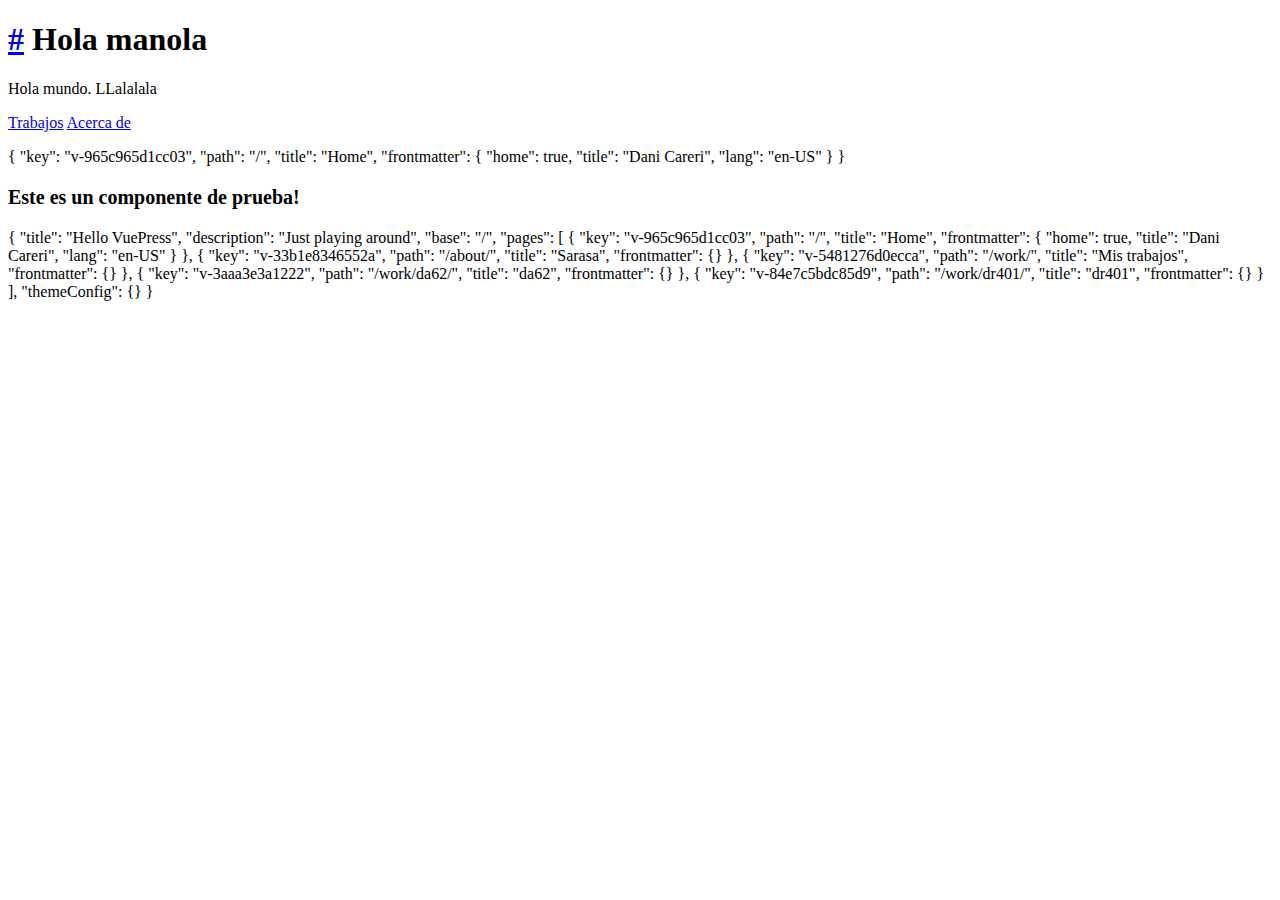
<file: index.html>
<!DOCTYPE html>
<html lang="en-US">
  <head>
    <meta charset="utf-8">
    <meta name="viewport" content="width=device-width,initial-scale=1">
    <title>Hello VuePress</title>
    <meta name="description" content="Just playing around">
    
    
    <link rel="preload" href="/assets/css/0.styles.65418829.css" as="style"><link rel="preload" href="/assets/js/app.0e53ea89.js" as="script"><link rel="preload" href="/assets/js/6.42c9a079.js" as="script"><link rel="preload" href="/assets/js/4.a9cdf4a3.js" as="script"><link rel="prefetch" href="/assets/js/5.fbda6739.js"><link rel="prefetch" href="/assets/js/2.bc6c792f.js"><link rel="prefetch" href="/assets/js/3.0aaa7f29.js"><link rel="prefetch" href="/assets/js/7.ee5e8b38.js"><link rel="prefetch" href="/assets/js/8.3a62d4d3.js"><link rel="prefetch" href="/assets/js/9.d55fcaf6.js"><link rel="prefetch" href="/assets/js/10.3ec67d2e.js">
    <link rel="stylesheet" href="/assets/css/0.styles.65418829.css">
  </head>
  <body>
    <div id="app" data-server-rendered="true"><div data-v-bd51eb64><div class="content custom" data-v-bd51eb64><h1 id="hola-manola"><a href="#hola-manola" aria-hidden="true" class="header-anchor">#</a> Hola manola</h1> <p>Hola mundo. LLalalala</p> <p><a href="/work/">Trabajos</a> <a href="/about/">Acerca de</a></p> <p>{
  &quot;key&quot;: &quot;v-965c965d1cc03&quot;,
  &quot;path&quot;: &quot;/&quot;,
  &quot;title&quot;: &quot;Home&quot;,
  &quot;frontmatter&quot;: {
    &quot;home&quot;: true,
    &quot;title&quot;: &quot;Dani Careri&quot;,
    &quot;lang&quot;: &quot;en-US&quot;
  }
}</p> <div><p class="title"><strong>Este es un componente de prueba!</strong></p></div></div>
	{
  &quot;title&quot;: &quot;Hello VuePress&quot;,
  &quot;description&quot;: &quot;Just playing around&quot;,
  &quot;base&quot;: &quot;/&quot;,
  &quot;pages&quot;: [
    {
      &quot;key&quot;: &quot;v-965c965d1cc03&quot;,
      &quot;path&quot;: &quot;/&quot;,
      &quot;title&quot;: &quot;Home&quot;,
      &quot;frontmatter&quot;: {
        &quot;home&quot;: true,
        &quot;title&quot;: &quot;Dani Careri&quot;,
        &quot;lang&quot;: &quot;en-US&quot;
      }
    },
    {
      &quot;key&quot;: &quot;v-33b1e8346552a&quot;,
      &quot;path&quot;: &quot;/about/&quot;,
      &quot;title&quot;: &quot;Sarasa&quot;,
      &quot;frontmatter&quot;: {}
    },
    {
      &quot;key&quot;: &quot;v-5481276d0ecca&quot;,
      &quot;path&quot;: &quot;/work/&quot;,
      &quot;title&quot;: &quot;Mis trabajos&quot;,
      &quot;frontmatter&quot;: {}
    },
    {
      &quot;key&quot;: &quot;v-3aaa3e3a1222&quot;,
      &quot;path&quot;: &quot;/work/da62/&quot;,
      &quot;title&quot;: &quot;da62&quot;,
      &quot;frontmatter&quot;: {}
    },
    {
      &quot;key&quot;: &quot;v-84e7c5bdc85d9&quot;,
      &quot;path&quot;: &quot;/work/dr401/&quot;,
      &quot;title&quot;: &quot;dr401&quot;,
      &quot;frontmatter&quot;: {}
    }
  ],
  &quot;themeConfig&quot;: {}
}
</div></div>
    <script src="/assets/js/6.42c9a079.js" defer></script><script src="/assets/js/4.a9cdf4a3.js" defer></script><script src="/assets/js/app.0e53ea89.js" defer></script>
  </body>
</html>
</file>
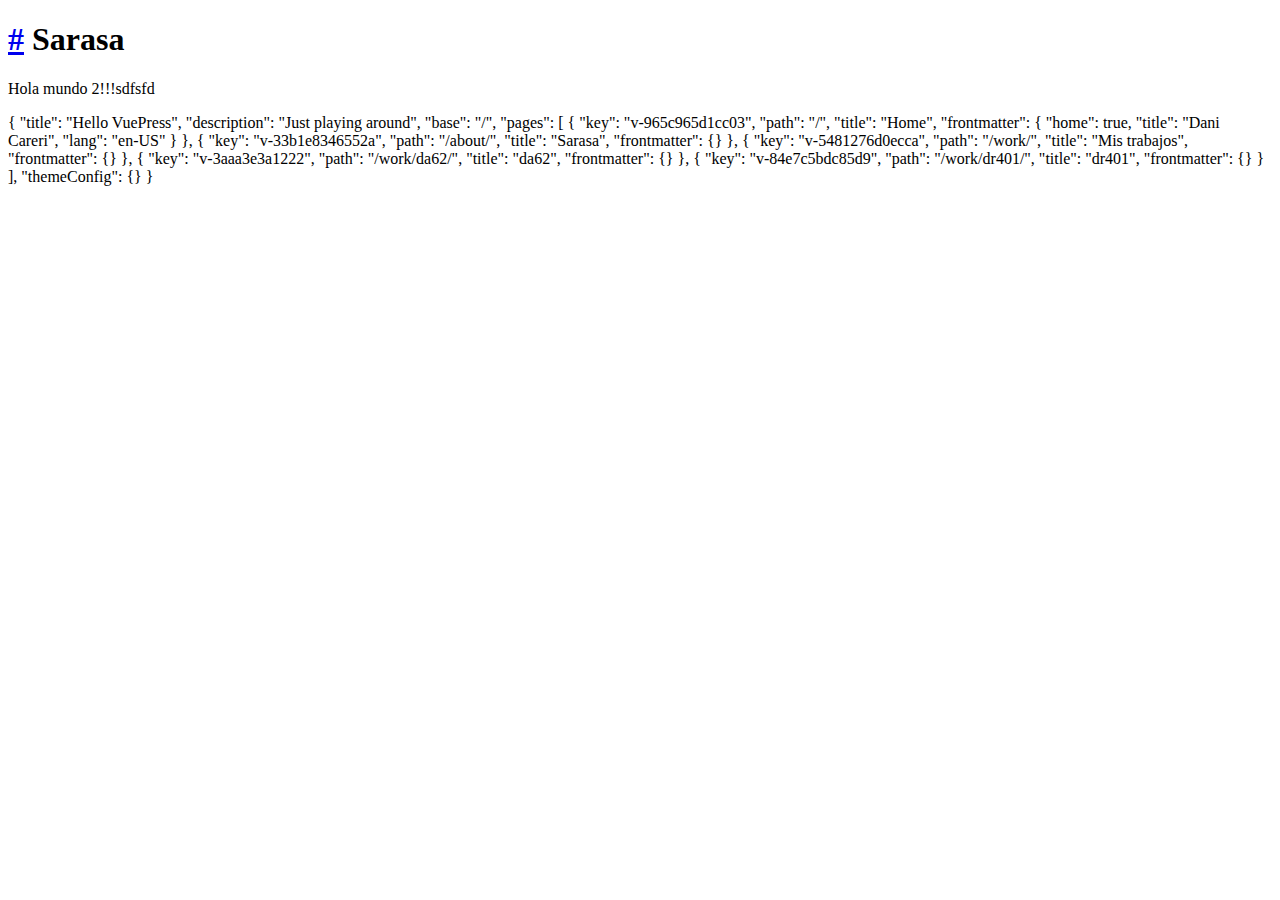
<file: about/index.html>
<!DOCTYPE html>
<html lang="en-US">
  <head>
    <meta charset="utf-8">
    <meta name="viewport" content="width=device-width,initial-scale=1">
    <title>Sarasa | Hello VuePress</title>
    <meta name="description" content="Just playing around">
    
    
    <link rel="preload" href="/assets/css/0.styles.65418829.css" as="style"><link rel="preload" href="/assets/js/app.0e53ea89.js" as="script"><link rel="preload" href="/assets/js/7.ee5e8b38.js" as="script"><link rel="prefetch" href="/assets/js/5.fbda6739.js"><link rel="prefetch" href="/assets/js/2.bc6c792f.js"><link rel="prefetch" href="/assets/js/3.0aaa7f29.js"><link rel="prefetch" href="/assets/js/4.a9cdf4a3.js"><link rel="prefetch" href="/assets/js/6.42c9a079.js"><link rel="prefetch" href="/assets/js/8.3a62d4d3.js"><link rel="prefetch" href="/assets/js/9.d55fcaf6.js"><link rel="prefetch" href="/assets/js/10.3ec67d2e.js">
    <link rel="stylesheet" href="/assets/css/0.styles.65418829.css">
  </head>
  <body>
    <div id="app" data-server-rendered="true"><div data-v-bd51eb64><div class="content custom" data-v-bd51eb64><h1 id="sarasa"><a href="#sarasa" aria-hidden="true" class="header-anchor">#</a> Sarasa</h1> <p>Hola mundo 2!!!sdfsfd</p></div>
	{
  &quot;title&quot;: &quot;Hello VuePress&quot;,
  &quot;description&quot;: &quot;Just playing around&quot;,
  &quot;base&quot;: &quot;/&quot;,
  &quot;pages&quot;: [
    {
      &quot;key&quot;: &quot;v-965c965d1cc03&quot;,
      &quot;path&quot;: &quot;/&quot;,
      &quot;title&quot;: &quot;Home&quot;,
      &quot;frontmatter&quot;: {
        &quot;home&quot;: true,
        &quot;title&quot;: &quot;Dani Careri&quot;,
        &quot;lang&quot;: &quot;en-US&quot;
      }
    },
    {
      &quot;key&quot;: &quot;v-33b1e8346552a&quot;,
      &quot;path&quot;: &quot;/about/&quot;,
      &quot;title&quot;: &quot;Sarasa&quot;,
      &quot;frontmatter&quot;: {}
    },
    {
      &quot;key&quot;: &quot;v-5481276d0ecca&quot;,
      &quot;path&quot;: &quot;/work/&quot;,
      &quot;title&quot;: &quot;Mis trabajos&quot;,
      &quot;frontmatter&quot;: {}
    },
    {
      &quot;key&quot;: &quot;v-3aaa3e3a1222&quot;,
      &quot;path&quot;: &quot;/work/da62/&quot;,
      &quot;title&quot;: &quot;da62&quot;,
      &quot;frontmatter&quot;: {}
    },
    {
      &quot;key&quot;: &quot;v-84e7c5bdc85d9&quot;,
      &quot;path&quot;: &quot;/work/dr401/&quot;,
      &quot;title&quot;: &quot;dr401&quot;,
      &quot;frontmatter&quot;: {}
    }
  ],
  &quot;themeConfig&quot;: {}
}
</div></div>
    <script src="/assets/js/7.ee5e8b38.js" defer></script><script src="/assets/js/app.0e53ea89.js" defer></script>
  </body>
</html>
</file>
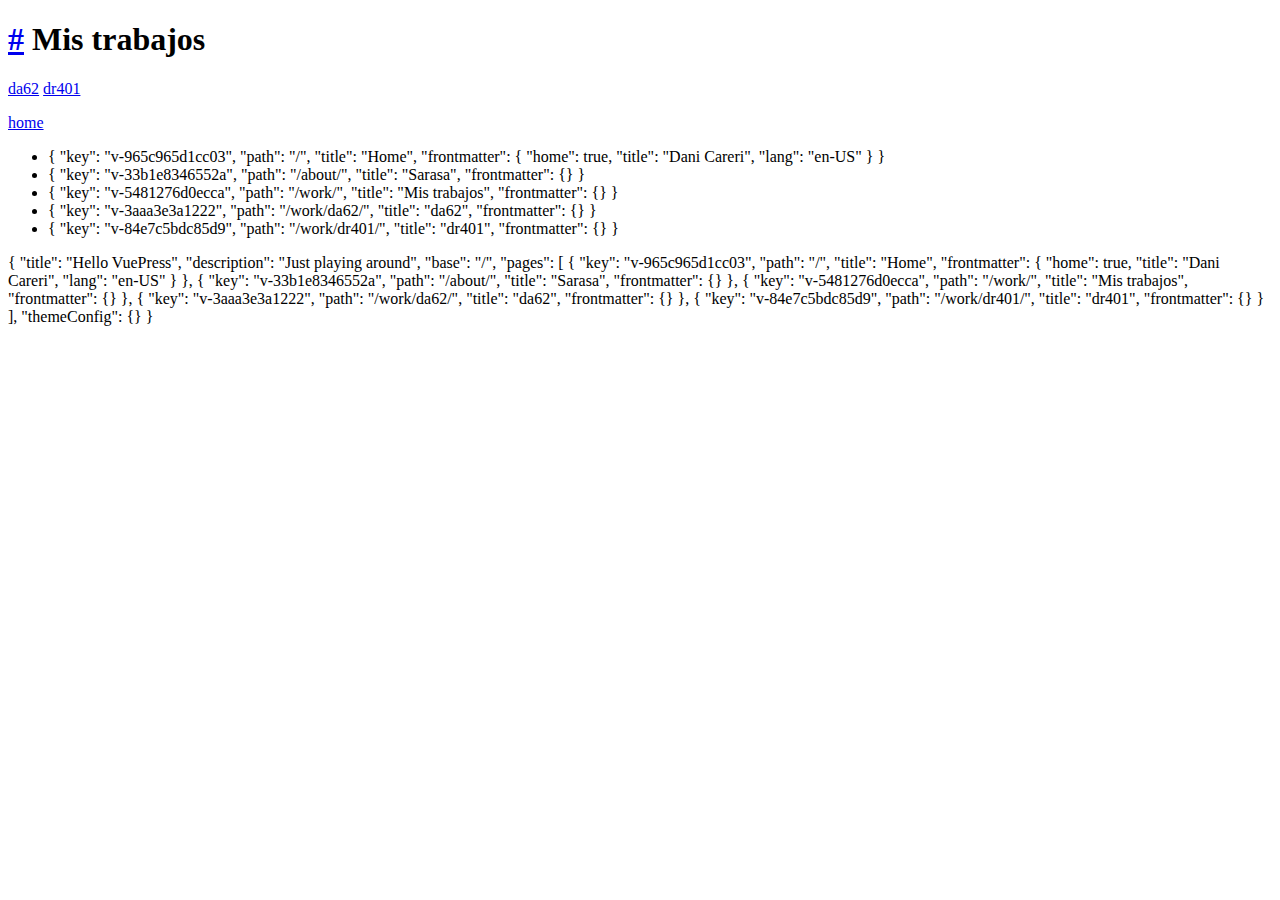
<file: work/index.html>
<!DOCTYPE html>
<html lang="en-US">
  <head>
    <meta charset="utf-8">
    <meta name="viewport" content="width=device-width,initial-scale=1">
    <title>Mis trabajos | Hello VuePress</title>
    <meta name="description" content="Just playing around">
    
    
    <link rel="preload" href="/assets/css/0.styles.65418829.css" as="style"><link rel="preload" href="/assets/js/app.0e53ea89.js" as="script"><link rel="preload" href="/assets/js/8.3a62d4d3.js" as="script"><link rel="preload" href="/assets/js/5.fbda6739.js" as="script"><link rel="prefetch" href="/assets/js/2.bc6c792f.js"><link rel="prefetch" href="/assets/js/3.0aaa7f29.js"><link rel="prefetch" href="/assets/js/4.a9cdf4a3.js"><link rel="prefetch" href="/assets/js/6.42c9a079.js"><link rel="prefetch" href="/assets/js/7.ee5e8b38.js"><link rel="prefetch" href="/assets/js/9.d55fcaf6.js"><link rel="prefetch" href="/assets/js/10.3ec67d2e.js">
    <link rel="stylesheet" href="/assets/css/0.styles.65418829.css">
  </head>
  <body>
    <div id="app" data-server-rendered="true"><div data-v-bd51eb64><div class="content custom" data-v-bd51eb64><h1 id="mis-trabajos"><a href="#mis-trabajos" aria-hidden="true" class="header-anchor">#</a> Mis trabajos</h1> <p><a href="/work/da62/">da62</a> <a href="/work/dr401/">dr401</a></p> <p><a href="/" class="router-link-active">home</a></p> <ul data-v-67eab168><li data-v-67eab168>
		{
  &quot;key&quot;: &quot;v-965c965d1cc03&quot;,
  &quot;path&quot;: &quot;/&quot;,
  &quot;title&quot;: &quot;Home&quot;,
  &quot;frontmatter&quot;: {
    &quot;home&quot;: true,
    &quot;title&quot;: &quot;Dani Careri&quot;,
    &quot;lang&quot;: &quot;en-US&quot;
  }
}
	</li><li data-v-67eab168>
		{
  &quot;key&quot;: &quot;v-33b1e8346552a&quot;,
  &quot;path&quot;: &quot;/about/&quot;,
  &quot;title&quot;: &quot;Sarasa&quot;,
  &quot;frontmatter&quot;: {}
}
	</li><li data-v-67eab168>
		{
  &quot;key&quot;: &quot;v-5481276d0ecca&quot;,
  &quot;path&quot;: &quot;/work/&quot;,
  &quot;title&quot;: &quot;Mis trabajos&quot;,
  &quot;frontmatter&quot;: {}
}
	</li><li data-v-67eab168>
		{
  &quot;key&quot;: &quot;v-3aaa3e3a1222&quot;,
  &quot;path&quot;: &quot;/work/da62/&quot;,
  &quot;title&quot;: &quot;da62&quot;,
  &quot;frontmatter&quot;: {}
}
	</li><li data-v-67eab168>
		{
  &quot;key&quot;: &quot;v-84e7c5bdc85d9&quot;,
  &quot;path&quot;: &quot;/work/dr401/&quot;,
  &quot;title&quot;: &quot;dr401&quot;,
  &quot;frontmatter&quot;: {}
}
	</li></ul></div>
	{
  &quot;title&quot;: &quot;Hello VuePress&quot;,
  &quot;description&quot;: &quot;Just playing around&quot;,
  &quot;base&quot;: &quot;/&quot;,
  &quot;pages&quot;: [
    {
      &quot;key&quot;: &quot;v-965c965d1cc03&quot;,
      &quot;path&quot;: &quot;/&quot;,
      &quot;title&quot;: &quot;Home&quot;,
      &quot;frontmatter&quot;: {
        &quot;home&quot;: true,
        &quot;title&quot;: &quot;Dani Careri&quot;,
        &quot;lang&quot;: &quot;en-US&quot;
      }
    },
    {
      &quot;key&quot;: &quot;v-33b1e8346552a&quot;,
      &quot;path&quot;: &quot;/about/&quot;,
      &quot;title&quot;: &quot;Sarasa&quot;,
      &quot;frontmatter&quot;: {}
    },
    {
      &quot;key&quot;: &quot;v-5481276d0ecca&quot;,
      &quot;path&quot;: &quot;/work/&quot;,
      &quot;title&quot;: &quot;Mis trabajos&quot;,
      &quot;frontmatter&quot;: {}
    },
    {
      &quot;key&quot;: &quot;v-3aaa3e3a1222&quot;,
      &quot;path&quot;: &quot;/work/da62/&quot;,
      &quot;title&quot;: &quot;da62&quot;,
      &quot;frontmatter&quot;: {}
    },
    {
      &quot;key&quot;: &quot;v-84e7c5bdc85d9&quot;,
      &quot;path&quot;: &quot;/work/dr401/&quot;,
      &quot;title&quot;: &quot;dr401&quot;,
      &quot;frontmatter&quot;: {}
    }
  ],
  &quot;themeConfig&quot;: {}
}
</div></div>
    <script src="/assets/js/8.3a62d4d3.js" defer></script><script src="/assets/js/5.fbda6739.js" defer></script><script src="/assets/js/app.0e53ea89.js" defer></script>
  </body>
</html>
</file>
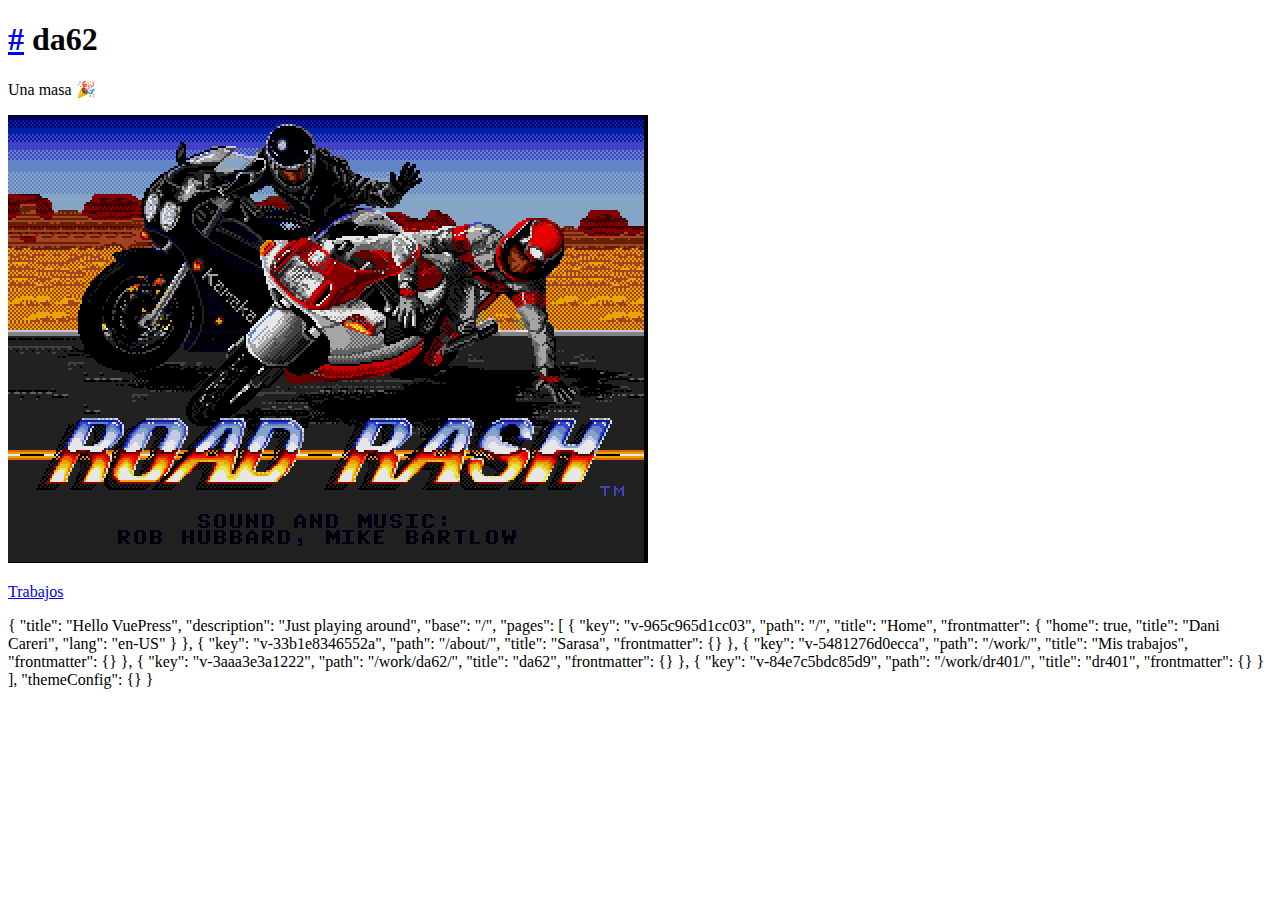
<file: work/da62/index.html>
<!DOCTYPE html>
<html lang="en-US">
  <head>
    <meta charset="utf-8">
    <meta name="viewport" content="width=device-width,initial-scale=1">
    <title>da62 | Hello VuePress</title>
    <meta name="description" content="Just playing around">
    
    
    <link rel="preload" href="/assets/css/0.styles.65418829.css" as="style"><link rel="preload" href="/assets/js/app.0e53ea89.js" as="script"><link rel="preload" href="/assets/js/9.d55fcaf6.js" as="script"><link rel="prefetch" href="/assets/js/5.fbda6739.js"><link rel="prefetch" href="/assets/js/2.bc6c792f.js"><link rel="prefetch" href="/assets/js/3.0aaa7f29.js"><link rel="prefetch" href="/assets/js/4.a9cdf4a3.js"><link rel="prefetch" href="/assets/js/6.42c9a079.js"><link rel="prefetch" href="/assets/js/7.ee5e8b38.js"><link rel="prefetch" href="/assets/js/8.3a62d4d3.js"><link rel="prefetch" href="/assets/js/10.3ec67d2e.js">
    <link rel="stylesheet" href="/assets/css/0.styles.65418829.css">
  </head>
  <body>
    <div id="app" data-server-rendered="true"><div data-v-bd51eb64><div class="content custom" data-v-bd51eb64><h1 id="da62"><a href="#da62" aria-hidden="true" class="header-anchor">#</a> da62</h1> <p>Una masa 🎉</p> <img src="/assets/da62.jpg" alt="foo"> <p><a href="/work/" class="router-link-active">Trabajos</a></p></div>
	{
  &quot;title&quot;: &quot;Hello VuePress&quot;,
  &quot;description&quot;: &quot;Just playing around&quot;,
  &quot;base&quot;: &quot;/&quot;,
  &quot;pages&quot;: [
    {
      &quot;key&quot;: &quot;v-965c965d1cc03&quot;,
      &quot;path&quot;: &quot;/&quot;,
      &quot;title&quot;: &quot;Home&quot;,
      &quot;frontmatter&quot;: {
        &quot;home&quot;: true,
        &quot;title&quot;: &quot;Dani Careri&quot;,
        &quot;lang&quot;: &quot;en-US&quot;
      }
    },
    {
      &quot;key&quot;: &quot;v-33b1e8346552a&quot;,
      &quot;path&quot;: &quot;/about/&quot;,
      &quot;title&quot;: &quot;Sarasa&quot;,
      &quot;frontmatter&quot;: {}
    },
    {
      &quot;key&quot;: &quot;v-5481276d0ecca&quot;,
      &quot;path&quot;: &quot;/work/&quot;,
      &quot;title&quot;: &quot;Mis trabajos&quot;,
      &quot;frontmatter&quot;: {}
    },
    {
      &quot;key&quot;: &quot;v-3aaa3e3a1222&quot;,
      &quot;path&quot;: &quot;/work/da62/&quot;,
      &quot;title&quot;: &quot;da62&quot;,
      &quot;frontmatter&quot;: {}
    },
    {
      &quot;key&quot;: &quot;v-84e7c5bdc85d9&quot;,
      &quot;path&quot;: &quot;/work/dr401/&quot;,
      &quot;title&quot;: &quot;dr401&quot;,
      &quot;frontmatter&quot;: {}
    }
  ],
  &quot;themeConfig&quot;: {}
}
</div></div>
    <script src="/assets/js/9.d55fcaf6.js" defer></script><script src="/assets/js/app.0e53ea89.js" defer></script>
  </body>
</html>
</file>
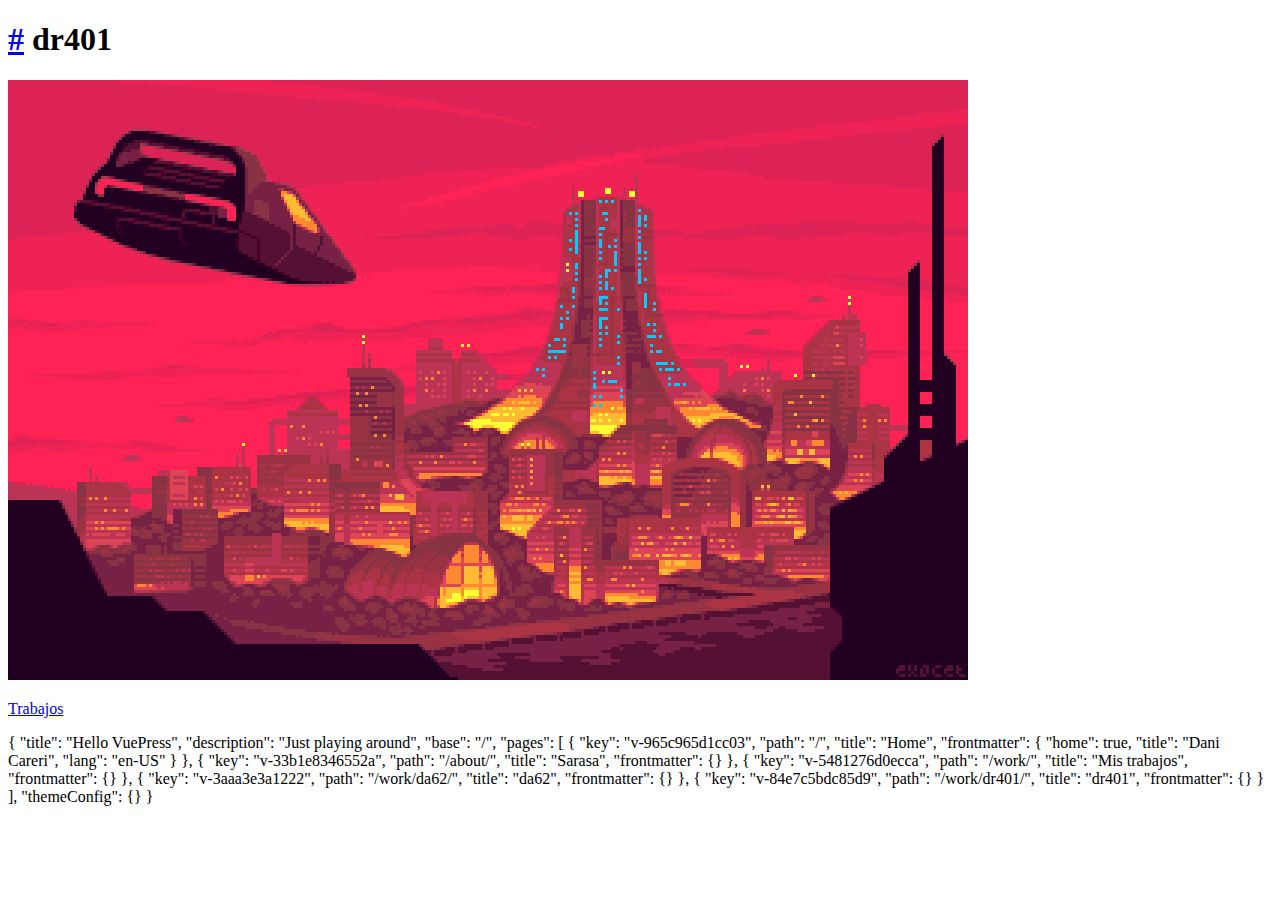
<file: work/dr401/index.html>
<!DOCTYPE html>
<html lang="en-US">
  <head>
    <meta charset="utf-8">
    <meta name="viewport" content="width=device-width,initial-scale=1">
    <title>dr401 | Hello VuePress</title>
    <meta name="description" content="Just playing around">
    
    
    <link rel="preload" href="/assets/css/0.styles.65418829.css" as="style"><link rel="preload" href="/assets/js/app.0e53ea89.js" as="script"><link rel="preload" href="/assets/js/10.3ec67d2e.js" as="script"><link rel="prefetch" href="/assets/js/5.fbda6739.js"><link rel="prefetch" href="/assets/js/2.bc6c792f.js"><link rel="prefetch" href="/assets/js/3.0aaa7f29.js"><link rel="prefetch" href="/assets/js/4.a9cdf4a3.js"><link rel="prefetch" href="/assets/js/6.42c9a079.js"><link rel="prefetch" href="/assets/js/7.ee5e8b38.js"><link rel="prefetch" href="/assets/js/8.3a62d4d3.js"><link rel="prefetch" href="/assets/js/9.d55fcaf6.js">
    <link rel="stylesheet" href="/assets/css/0.styles.65418829.css">
  </head>
  <body>
    <div id="app" data-server-rendered="true"><div data-v-bd51eb64><div class="content custom" data-v-bd51eb64><h1 id="dr401"><a href="#dr401" aria-hidden="true" class="header-anchor">#</a> dr401</h1> <img src="/assets/dr401.png" alt="foo"> <p><a href="/work/" class="router-link-active">Trabajos</a></p></div>
	{
  &quot;title&quot;: &quot;Hello VuePress&quot;,
  &quot;description&quot;: &quot;Just playing around&quot;,
  &quot;base&quot;: &quot;/&quot;,
  &quot;pages&quot;: [
    {
      &quot;key&quot;: &quot;v-965c965d1cc03&quot;,
      &quot;path&quot;: &quot;/&quot;,
      &quot;title&quot;: &quot;Home&quot;,
      &quot;frontmatter&quot;: {
        &quot;home&quot;: true,
        &quot;title&quot;: &quot;Dani Careri&quot;,
        &quot;lang&quot;: &quot;en-US&quot;
      }
    },
    {
      &quot;key&quot;: &quot;v-33b1e8346552a&quot;,
      &quot;path&quot;: &quot;/about/&quot;,
      &quot;title&quot;: &quot;Sarasa&quot;,
      &quot;frontmatter&quot;: {}
    },
    {
      &quot;key&quot;: &quot;v-5481276d0ecca&quot;,
      &quot;path&quot;: &quot;/work/&quot;,
      &quot;title&quot;: &quot;Mis trabajos&quot;,
      &quot;frontmatter&quot;: {}
    },
    {
      &quot;key&quot;: &quot;v-3aaa3e3a1222&quot;,
      &quot;path&quot;: &quot;/work/da62/&quot;,
      &quot;title&quot;: &quot;da62&quot;,
      &quot;frontmatter&quot;: {}
    },
    {
      &quot;key&quot;: &quot;v-84e7c5bdc85d9&quot;,
      &quot;path&quot;: &quot;/work/dr401/&quot;,
      &quot;title&quot;: &quot;dr401&quot;,
      &quot;frontmatter&quot;: {}
    }
  ],
  &quot;themeConfig&quot;: {}
}
</div></div>
    <script src="/assets/js/10.3ec67d2e.js" defer></script><script src="/assets/js/app.0e53ea89.js" defer></script>
  </body>
</html>
</file>
<file: assets/css/0.styles.65418829.css>
.icon.outbound{color:#aaa;display:inline-block}.badge[data-v-099ab69c]{display:inline-block;font-size:14px;height:18px;line-height:18px;border-radius:3px;padding:0 6px;color:#fff;margin-right:5px;background-color:#42b983}.badge.middle[data-v-099ab69c]{vertical-align:middle}.badge.top[data-v-099ab69c]{vertical-align:top}.badge.green[data-v-099ab69c],.badge.tip[data-v-099ab69c]{background-color:#42b983}.badge.error[data-v-099ab69c]{background-color:#da5961}.badge.warn[data-v-099ab69c],.badge.warning[data-v-099ab69c],.badge.yellow[data-v-099ab69c]{background-color:#e7c000}.title{font-size:20px}
</file>
